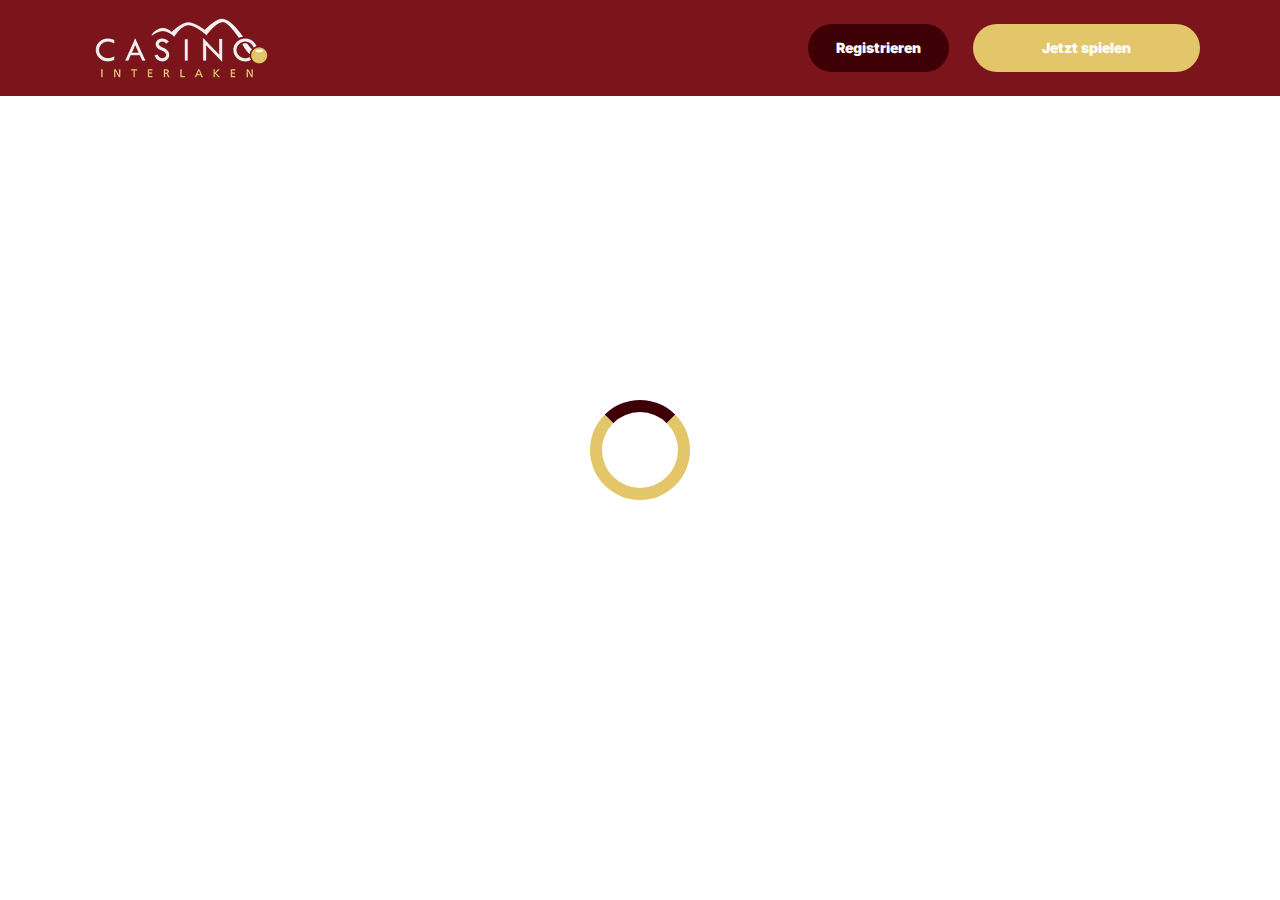
<file: casino.html>
<!doctype html>
<html lang="">
  <head>
    <script src="./index.js"></script>

    <link rel="manifest" href="./manifest.json" />

 
    <!-- Google Fonts -->
    <link rel="preconnect" href="https://fonts.googleapis.com" />
    <link rel="preconnect" href="https://fonts.gstatic.com" crossorigin />
    <link
      href="https://fonts.googleapis.com/css2?family=Inter:wght@300;400;500;600;700&display=swap"
      rel="stylesheet"
    />
      
    <!-- Google Fonts -->
    <link rel="preconnect" href="https://fonts.googleapis.com" />
    <link rel="preconnect" href="https://fonts.gstatic.com" crossorigin />
    <link
      href="https://fonts.googleapis.com/css2?family=Roboto:wght@300;400;500;600;700&display=swap"
      rel="stylesheet"
    />
      
    <!-- Google Fonts -->
    <link rel="preconnect" href="https://fonts.googleapis.com" />
    <link rel="preconnect" href="https://fonts.gstatic.com" crossorigin />
    <link
      href="https://fonts.googleapis.com/css2?family=Roboto:wght@300;400;500;600;700&display=swap"
      rel="stylesheet"
    />

    <meta
      name="viewport"
      content="width=device-width, initial-scale=1, minimum-scale=1, maximum-scale=2"
    />
    <link
      rel="preload"
      as="image"
      href="_assets/images/1765287257-logo-casino-interlaken-weiss.webp"
      fetchpriority="high"
    />
    <link rel="stylesheet" href="./normalize.css" />
    <link rel="stylesheet" href="./index.css" />
    <meta name="theme-color" content="" />
    <title>Casino Interlaken – Slots, Roulette, Blackjack</title>
    <meta name="description" content="Erlebe Casino Interlaken im Kursaal: Live‑Tische am Abend, Slots &amp; Jackpots, Bar &amp; Dinner‑for‑Winner, StarVegas online, zentrale Lage &amp; Parking, Eintritt ab 18 mit Ausweis." />
    <meta property="og:title" content="Casino Interlaken – Slots, Roulette, Blackjack" />
    <meta property="og:description" content="Erlebe Casino Interlaken im Kursaal: Live‑Tische am Abend, Slots &amp; Jackpots, Bar &amp; Dinner‑for‑Winner, StarVegas online, zentrale Lage &amp; Parking, Eintritt ab 18 mit Ausweis." />
    <link
      rel="canonical"
      href="https://casino-interlaken-online.com"
    />
    <meta property="og:site_name" content="Casino Interlaken – Slots, Roulette, Blackjack" />
    <meta property="og:locale" content="de-CH" />
    <meta property="og:image" content="_assets/images/1765287149-162733-1.webp" />
    <meta property="og:image:width" content="1200" />
    <meta property="og:image:height" content="630" />
    <meta property="og:type" content="website" />
    <meta name="twitter:card" content="summary_large_image" />
    <meta name="twitter:site" content="casino-interlaken-online.com" />
    <meta name="twitter:title" content="Casino Interlaken – Slots, Roulette, Blackjack" />
    <meta name="twitter:description" content="Erlebe Casino Interlaken im Kursaal: Live‑Tische am Abend, Slots &amp; Jackpots, Bar &amp; Dinner‑for‑Winner, StarVegas online, zentrale Lage &amp; Parking, Eintritt ab 18 mit Ausweis." />
    <meta name="twitter:image" content="_assets/images/1765287149-162733-1.webp" />
    <meta name="twitter:image:width" content="1200" />
    <meta name="twitter:image:height" content="630" />
    <link rel="icon" href="_assets/images/1765287160-cropped-favicon-32x32.webp" type="image/x-icon" sizes="16x16" />
    <meta name="language" content="de-CH" />
    <link rel="apple-touch-icon" href="" sizes="96x96" />
    <link
      rel="icon"
      href="_assets/images/1765287164-cropped-favicon-32x32.webp"
      type="image/webp"
      sizes="192x192"
    />
    <meta http-equiv="X-UA-Compatible" content="IE=edge" />
    <meta name="keywords" content="casino, online casino, gambling, slots, table games" />
    <link rel="icon" type="image/x-con" href="_assets/images/1765287160-cropped-favicon-32x32.webp" />
    <link rel="manifest" href="/manifest.json" />
    <link
      rel="preload"
      href="_assets/images/1765287213-162733-1.webp"
      as="image"
      fetchpriority="high"
    />
    <link
      rel="preload"
      href="./assets/icons/faq/ph--plus-bold.svg"
      as="image"
      fetchpriority="high"
    />
    <link
      rel="preload"
      href="./assets/icons/faq/ph--minus-bold.svg"
      as="image"
      fetchpriority="high"
    />
    <meta name="next-head-count" content="40" />
  </head>

  <body>
    <header class="header">
      <div class="headerBlock">
        <div class="headerLogoContainer">
          <a href="casino-interlaken-online.com" aria-label="Main page"
            ><img
              class="header__logo logo"
              src="_assets/images/1765287257-logo-casino-interlaken-weiss.webp"
              alt="Casino Interlaken Logo"
          /></a>
        </div>
        <ul class="nav__list">
          <li class="nav__item">
            <a
              class="nav__link"
              href="casino.html?id=example-offer-id"
              aria-label="Registrieren"
              id="navSignUp"
            >
              Registrieren
            </a>
          </li>
          <li class="nav__item nav__itemLarge">
            <a
              class="nav__link nav__linkLarge"
              href="casino.html?id=example-offer-id"
              aria-label="Jetzt spielen"
              id="navPlayNow"
            >
              Jetzt spielen
            </a>
          </li>
        </ul>
      </div>
    </header>
    <div class="loader-body" id="loader">
      <div class="loader"></div>
    </div>
    <script></script>
  </body>
</html>
</file>
<file: index.css>
.main,.wrapper{width:100%;display:flex;position:relative}.btn,.main,.wrapper{position:relative}.btn,.not-found-title,.subtitle,.title{font-family:var(--accent-font);font-weight:900}.btn,.nav__item,.subtitle,.title{font-weight:900}.operatorElementGrey,.payElementGrey{mix-blend-mode:screen}.btn,.heroTitle,.subtitle,.title{text-transform:uppercase}.casinoCard,.heroTitle,.nav__list{letter-spacing:0}.cardName,.casinoCard,.loader-body,.not-found-content{text-align:center}.bonusDetailsImage,.cardImage{filter:drop-shadow(0 .125rem .125rem rgb(0 0 0 / .75))}.btn:hover,.gameContainer:hover,.nav__item:hover{transform:scale(1.1)}.btn:hover,.faqLabel:hover,.gradientContainer:hover,.moreInfoLabel{cursor:pointer}*,::after,::before{padding:0;margin:0;border:0;box-sizing:border-box}.btn,.btn--large{border-radius:6.25rem;line-height:1.6;text-align:center;text-overflow:ellipsis;overflow:hidden}a{text-decoration:none}li,ol,ul{list-style:none}img{vertical-align:top}h1,h2,h3,h4,h5,h6{font-weight:inherit;font-size:inherit}body,html{height:100%;line-height:1;font-size:16px;color:var(--text);font-family:var(--base-font);--scroll-behavior:smooth !important;scroll-behavior:smooth!important}body.overflow{overflow:hidden}.wrapper{min-height:100%;flex-direction:column;overflow-x:hidden}.container{max-width:90rem;margin:0 auto}.main{flex:1 1 auto;flex-direction:column;background:var(--main-bg)}.block{margin:0 auto;max-width:70rem;padding:0}.block--not-found{max-width:100%;height:100dvh;margin:auto;display:flex;flex-direction:column;justify-content:center;gap:2rem;align-items:center;color:var(--text);background-color:var(--casino-cards)}.btn,.loader-body{justify-content:center;display:flex}.not-found-title{font-size:4rem;color:var(--welcome-bonus-text)}.btn,.btn a{color:var(--button-text)}.not-found-content{font-size:1.5rem;margin:.3125rem;color:var(--text)}.block--not-found button{margin-top:1.875rem}.btn{width:13.625rem;height:3.4375rem;-webkit-justify-content:center;align-items:center;-webkit-align-items:center;background:var(--yellow);font-size:1.25rem;transition:0.2s;box-shadow:inset 0 0 0 .125rem transparent,0 0 0 .125rem #fff0}.btn--large{width:17.5rem;height:5.4375rem;font-size:1.75rem;gap:6.25rem;box-shadow:inset 0 0 0 .1875rem #fff0,0 .125rem 0 0 #fff0;background:var(--yellow-button);color:var(--main-button-text)}.btn--medium{width:13rem;height:3.25rem;font-size:1.25rem;line-height:1.6}.content,.subtitle,.title{line-height:1.39;color:var(--text)}.btn--small{width:9.125rem}.title{font-size:3.5rem}.title span{color:var(--text)}.subtitle{font-size:2.5rem}.content{font-family:var(--base-font);font-size:1.25rem}.logo{width:100%;height:auto}.heroTitle,.nav__item{font-family:var(--accent-font)}.nav__select__container{cursor:pointer;scale:1!important;transform:scale(1)!important}.nav__select{background:var(--bg);color:var(--lang-select-color);text-transform:uppercase;cursor:pointer}:root{--accent-font:'Inter', sans-serif;--base-font:'Roboto', sans-serif;--welcome-bonus-font:'Roboto', sans-serif;--lang-select-color:#222829;--bg:#7B151B;--bg-light:#7B151B;--main-bg:#F7F7F7;--text:#222829;--text-black:#ffffff;--table-head:#7B151B;--text-head:#ffffff;--hero-title-text:#222829;--yellow:#3E0006;--yellow-button:#E3C669;--welcome-bonus-bg:#ffffff;--button-text:#ffffff;--main-button-text:#ffffff;--border-color:#efefdc;--casino-cards:#ffffff;--welcome-bonus-text:#E3C669;--bonus-border-head:#efefdc;--bonus-border:#000033;--pay-back:#deeadf;--providers-back:#7B151B;--faq-label:#ffffff;--bg-footer:#7B151B;--copyright:#e7e7d5;--link-hover:#222829;--icon-color:;--top-games-hover-fg:#0f100f}.loader-body{width:100%;height:100vh;align-content:center;transition:0.5s;align-items:center;background-color:var(--casino-cards)}.header,.nav__item{justify-content:center;display:flex}.loader__img{width:7.5rem;height:7.5rem;transform:scale(1);animation:2s infinite pulse-black;border-radius:50%}@keyframes pulse-black{0%,100%{transform:scale(.8);box-shadow:0 0 0 1.25rem var(--yellow)}70%{transform:scale(1);box-shadow:0 0 0 .625rem #fff0}}.loader{width:6.25rem;height:6.25rem;border:.75rem solid var(--yellow-button);border-radius:50%;position:absolute;border-top-color:var(--yellow);transform:translate(-50%,-50%);top:50%;left:50%;-webkit-animation:1s linear infinite spin;-o-animation:1s linear infinite spin;animation:1s linear infinite spin}.loader-body.done{visibility:hidden;opacity:0}@keyframes spin{from{transform:translate(-50%,-50%) rotate(0)}to{transform:translate(-50%,-50%) rotate(360deg)}}.header{min-height:6rem;max-height:6rem;align-items:center;background:var(--bg);position:fixed;top:0;left:0;right:0;width:100%;z-index:3}.headerBlock{width:100%;height:100%;display:flex;gap:.625rem;align-items:center;justify-content:space-between;padding:1.5rem 10rem}.headerLogoContainer{height:100%;max-width:8.75rem;width:8.75rem;margin-left:0;display:flex}.headerLogoContainer a{margin:auto;width:100%}.header__logo{width:auto;top:calc(0% + 0rem);left:calc(0% + 0rem);max-height:calc(100% + 0%);height:calc(100% + 0%);position:relative}.nav__list{display:flex;gap:1.5rem}.nav__item{align-items:center;font-size:.875rem;line-height:1.7;transition:0.2s;border-radius:6.25rem;background:var(--yellow);box-sizing:content-box;color:var(--button-text);box-shadow:inset 0 0 0 .125rem transparent,0 .125rem 0 0 #fff0}.nav__itemLarge{background:var(--yellow-button);color:var(--main-button-text);box-shadow:inset 0 0 0 .125rem #fff0,0 .125rem 0 0 #fff0}.nav__item:hover{cursor:pointer}.nav__link{color:var(--button-text);padding:.75rem 1.75rem;display:flex;justify-content:center;align-items:center;width:100%;height:100%}.nav__linkLarge{color:var(--main-button-text);padding:.75rem 4.3125rem}@media (max-width:90rem){.headerBlock{max-width:70rem;margin:0 auto;padding:1.5rem 0}}@media (max-width:75rem){.block{padding:0 2.5rem}.headerBlock{padding:1.5rem 3rem 1.5rem 2.7rem}}@media (max-width:64rem){.headerBlock{padding:1.5rem 3rem 1.5rem 2.7rem}.headerLogoContainer{margin-left:0}}.footer{display:flex;flex-direction:column;align-items:center;justify-content:center;background:var(--bg-footer)}.footerContainer{max-width:90rem;margin:0 auto;width:100%}.footerTop{padding-top:1.625rem;padding-bottom:.5rem;width:100%;display:flex;justify-content:center;position:relative}.footerLogoContainer{position:absolute;top:.5rem;left:10rem}.footer__logo{width:8.75rem;height:auto}.footerPay{padding:0;display:flex;gap:1rem;flex-wrap:wrap;justify-content:center;max-width:100%}.payElementGrey{max-height:2rem;width:auto}.payElementColor{display:none;max-height:2rem;width:auto}.bonusDetailsInfo .bonusDetailBlockAdd,.heroTextMobile,.moreInfoInput,.operatorBlock:hover .operatorElementGrey,.payBlock:hover .payElementGrey,.topCasinoChipsLeftMobile{display:none}.faqInput:checked+.faqLabel+.faqContent,.heroTextDesktop,.operatorBlock:hover .operatorElementColor,.payBlock:hover .payElementColor{display:block}.footerMiddle,.footerOperator{display:flex;justify-content:center}.footerMiddle{padding-top:.5rem;padding-bottom:0;width:100%}.footerOperator{max-width:40.5rem;width:80%;padding:0;flex-wrap:wrap;gap:.5rem}.operatorElementColor,.operatorElementGrey{max-height:2rem;width:auto;margin-bottom:1rem}.operatorElementColor{display:none}.footerBottom{padding-top:.625rem;padding-bottom:.625rem}.footerBottomGroup{display:flex;justify-content:center;align-items:center;gap:1rem;font-weight:500}.footerBottomAge{font-size:2rem;line-height:1.1875;color:var(--copyright)}.footerBottomCopyright{font-size:1.25rem;line-height:2;color:var(--copyright)}@media (max-width:86.25rem){.footerTop{padding-top:1.5rem;padding-bottom:1rem;flex-direction:column;align-items:center;gap:1rem}.footerLogoContainer{position:static;display:block}.footer__logo{width:8.75rem;height:auto}}@media (max-width:64rem){.footerOperator{width:60%}.payElementColor,.payElementGrey{max-height:1.75rem}.operatorElementColor,.operatorElementGrey{max-height:1.5625rem}}@media (max-width:55rem){.footerOperator{width:70%}}@media (max-width:48rem){.not-found-title{font-size:4rem}.btn--large,.not-found-content{font-size:1.25rem}.btn--large{width:15rem;height:4.5rem;gap:.625rem;line-height:1.6;border-radius:6.25rem;background:var(--yellow-button)}.header{min-height:6rem;max-height:6rem}.headerBlock{padding:1.5rem 2.5rem 1.5rem 2.3rem}.headerLogoContainer{max-width:7.25rem;width:7.25rem}.header__logo{height:auto;top:calc(0% + 0rem);left:calc(0% + 0rem);max-width:calc(7.25rem + 0%);width:calc(7.25rem + 0%);position:relative}.nav__list{gap:.5rem}.nav__item{font-size:.625rem;border-radius:6.25rem}.nav__link{padding:.5rem 1.15625rem}.nav__linkLarge{padding:.5rem 1.75rem}.footer__logo{width:5.5rem;height:auto}}@media (max-width:36.25rem){.footerBottomGroup{gap:.625rem}.footerPay{gap:.4rem}.footerOperator{gap:.4rem;width:80%}.operatorElementColor,.operatorElementGrey,.payElementColor,.payElementGrey{max-height:1.375rem}.footerBottomAge{font-size:1.625rem}.footerBottomCopyright{font-size:1rem}}@media (max-width:36rem){.btn,.btn--large{border-radius:6.25rem}.subtitle,.title{font-weight:900;font-family:var(--accent-font);word-wrap:break-word}.btn--large{width:15rem;height:4.5rem;gap:.625rem;font-size:1.5rem;line-height:1.6;background:var(--yellow-button)}.btn--medium{font-size:1.125rem;line-height:1.6}.title{font-size:2rem}.subtitle{font-size:1.5rem}.footerMiddle{padding-top:0;padding-bottom:0}.footerOperator{max-width:26rem;width:100%}.footerBottomGroup,.footerPay{gap:.625rem}.payElementColor,.payElementGrey{max-height:1.375rem}.operatorElementColor,.operatorElementGrey{max-height:1.375rem;margin-bottom:.4rem}.footerBottomAge,.footerBottomCopyright{font-size:1.125rem;line-height:1.17;color:var(--copyright)}}@media (max-width:30rem){.footerBottomGroup{gap:.1875rem;font-weight:400}.payElementColor,.payElementGrey{max-height:1rem}.footerBottomAge,.footerBottomCopyright{font-size:.75rem}.footerBottomGroup,.footerPay{gap:.5rem}}.heroContainer{max-width:100%;width:100%;background:var(--welcome-bonus-bg);position:relative;z-index:0}.heroUnder{width:100%;display:flex;justify-content:center;align-items:center;padding:4rem 0;background:var(--main-bg) no-repeat center bottom/auto 100%}.heroMainTitle{max-width:70rem;width:70rem;border-radius:.9375rem;background:var(--welcome-bonus-bg);padding:1.4375rem 3.75rem;text-transform:uppercase;font-size:1.75rem;line-height:1.214;text-align:center;margin:0;color:var(--text)}.hero,.heroButton,.heroGroup{z-index:1;position:relative}.hero{max-width:90rem;width:100%;margin:0 auto;padding:8.53125rem 0 8.75rem;max-width:calc(90rem + 0%);width:calc(100% + 0%);background:url(_assets/images/1765287185-162733-1.webp) right calc(10.5rem + -5rem) top calc(8.5rem + -5rem) / auto calc(63% + 10%) no-repeat}.heroBlock{position:relative;width:100%;max-width:70rem;margin:0 auto}.heroGroup{width:100%;margin-bottom:5.03125rem;display:flex;flex-direction:column;gap:3rem}.heroTitle{max-width:22.75rem;font-size:4rem;font-weight:900;line-height:1.5625;color:var(--hero-title-text);text-shadow:0 .25rem .25rem rgb(0 0 0 / .25);font-family:var(--welcome-bonus-font)}.heroTextGroup{max-width:70%;margin-bottom:0}.heroText{font-size:2rem;line-height:1.1875;min-height:2.375rem;font-weight:500;color:var(--text)}.heroTextBonus{max-width:50%}.heroLink{display:block;width:18.125rem}.heroButton,.gamesButton,.advantagesButton,.bonusDetailsButton,.topCasinoButton{width:18.125rem;font-size:1.75rem}@media (max-width:85rem){.hero{padding:8.53125rem 0 8.75rem;background:url(_assets/images/1765287185-162733-1.webp) right calc(1rem + -5rem) top calc(10rem + -5rem) / auto calc(55% + 10%) no-repeat}.heroTextBonus{max-width:65%}}@media (max-width:75rem){.heroMainTitle{max-width:52.0625rem}}@media (max-width:64rem){.hero{padding:8.53125rem 0 8.75rem;background:url(_assets/images/1765287185-162733-1.webp) right calc(1rem + -5rem) top calc(10rem + -5rem) / auto calc(50% + 10%) no-repeat}.heroGroup{gap:2rem}.heroTextBonus{max-width:70%}.heroTitle{max-width:22.75rem;font-size:3rem}.heroText{font-size:1.5rem;min-height:1.7rem}}@media (max-width:58.125rem){.hero{padding:8.53125rem 0 8.75rem;background:url(_assets/images/1765287185-162733-1.webp) right calc(1rem + -5rem) top calc(10rem + -5rem) / auto calc(45% + 10%) no-repeat}.heroTextBonus{max-width:64%}.heroMainTitle{max-width:34.1875rem}}@media (max-width:48rem){.heroTextBonus,.heroTextGroup{max-width:100%}.heroText,.heroTitle{font-family:var(--accent-font)}.hero{padding:24.09375rem 0 2.75rem;background:url(_assets/images/1765287185-162733-1.webp) center top calc(10rem + -5rem) / auto calc(36% + 10%) no-repeat}.heroUnder{height:4rem}.heroBlock{text-align:center}.heroGroup{margin-bottom:0;gap:1.45rem;align-items:center}.heroTextGroup{margin-top:1.55rem}.heroTextDesktop{display:none}.heroTextMobile{display:block}.heroLink{margin-left:auto;margin-right:auto;width:16.375rem;position:relative;left:0}.heroButton,.gamesButton,.advantagesButton,.bonusDetailsButton,.topCasinoButton{font-size:1.5rem;width:16.375rem;height:4.8125rem}.heroTitle{max-width:22.75rem;font-size:3.5rem;display:none}.heroText{text-transform:uppercase;font-size:1.5rem;line-height:1.5;min-height:auto;color:var(--text)}.heroMainTitle{padding:1rem .8125rem;font-size:1.25rem;max-width:38.5rem}}.bonusDetailsTitle,.sprovidersTitle,.topCasinoGroup,.topCasinoTitle{margin-bottom:3rem}@media (max-width:43.75rem){.heroMainTitle{max-width:31rem}.heroUnder{padding:5.5rem 2.5rem}}@media (max-width:36rem){.heroBlock,.heroTextGroup{margin-left:0}.hero{background:url(_assets/images/1765287213-162733-1.webp) center top calc(3.5rem + 1rem) / auto calc(50% + 0%) no-repeat}.heroBlock{padding-right:0;padding-left:0}.heroTitle{margin-left:2.5rem;margin-top:0}}@media (max-width:34.375rem){.hero{background:url(_assets/images/1765287213-162733-1.webp) center top calc(5.5rem + 1rem) / auto calc(50% + 0%) no-repeat}.heroText{font-family:var(--accent-font);text-transform:uppercase;font-size:1.2rem}.heroUnder{height:4rem}.heroMainTitle{padding:.5rem;font-size:1rem}}@media (max-width:25.875rem){.hero{background:url(_assets/images/1765287213-162733-1.webp) center top calc(4.2rem + 1rem) / auto calc(50% + 0%) no-repeat}.heroGroup{gap:2rem}.heroUnder{height:4rem}.heroTitle{margin-top:0;max-width:22.75rem;font-size:2.6rem;line-height:110%}.heroText{font-size:1.1rem;line-height:1.1;min-height:1.32rem}}@media (max-width:23.4375rem){.hero{padding:15rem 0 1rem;background:url(_assets/images/1765287213-162733-1.webp) center top calc(2.5rem + 1rem) / auto calc(55% + 0%) no-repeat}.heroGroup{gap:1rem}.heroUnder{height:2rem;padding:2.5rem 1.5rem}.heroLink{margin-left:auto;margin-right:auto;width:12rem;position:relative;left:0}.heroTitle{margin-top:0;max-width:22.75rem;font-size:2.6rem;line-height:110%}.heroText{font-size:.8rem;line-height:1;min-height:1rem;margin-left:1rem;margin-right:1rem}.heroButton,.gamesButton,.advantagesButton,.bonusDetailsButton,.topCasinoButton{font-size:1rem;line-height:1;width:12rem!important;height:3rem;margin:0 auto}}.cardBonus,.cardName,.cardWelcome{max-width:100%}.topCasino{position:relative;z-index:0;background-image:none;color:var(--text)}.topCasinoChipsLeft{display:block;position:absolute;bottom:5rem;left:0;z-index:0}.topCasinoBlock{padding-top:4.5rem;position:relative;z-index:1}.topCasinoGroup{max-width:100%;display:flex;flex-wrap:wrap;gap:1.6625rem;justify-content:flex-start;align-items:stretch}.cardBonus,.cardWelcome{margin:auto;font-family:var(--base-font)}.sgradientContainer,.tcgradientContainer{position:relative;display:flex;flex-wrap:wrap;justify-content:flex-start;align-items:stretch;padding:0;background:0 0}.bonusTableRowContainer::before,.gggradientContainer::before,.pygradientContainer::before,.sgradientContainer::before,.tcgradientContainer::before{content:"";position:absolute;top:-.125rem;left:-.125rem;right:-.125rem;bottom:-.125rem;background:0 0;z-index:-1;border-radius:.5rem}.casinoCard{width:16.25rem;height:auto;padding:2rem 1.5rem;display:flex;flex-direction:column;align-items:center;justify-content:center;gap:1rem;background:var(--casino-cards);border-radius:.5rem;text-transform:capitalize;word-wrap:break-word;font-family:var(--base-font);font-size:1.25rem;line-height:1.2}.cardButton,.cardButton span{width:12.625rem}.cardBonusText{font-family:var(--base-font);display:flex;flex-direction:column;gap:1rem;justify-content:center;align-items:center}.cardWelcome{color:var(--welcome-bonus-text);font-size:1.5rem;line-height:1.17}.cardBonus{font-size:1.25rem;line-height:1.15}.cardImage{margin-top:0;justify-self:flex-start}.cardName{font-family:var(--base-font);font-weight:500;font-size:1.25rem;line-height:1.2}.gamePlayText,.gameTitle{font-family:var(--base-font);font-weight:500}.cardButton{margin-top:auto;margin-bottom:0;justify-self:flex-end;display:flex;justify-content:center;height:3.5rem}.topCasinoButton{width:17.5rem;margin:0 auto}@media (max-width:75rem){.topCasinoGroup{justify-content:center}}@media (max-width:64.375rem){.topCasino{background-image:none}.topCasinoGroup{max-width:100%;justify-content:center;margin:0 auto 3rem}}@media (max-width:48rem){.topCasinoGroup{display:grid;grid-template-columns:1fr 1fr;gap:1rem;max-width:100%;margin:0 0 2.5rem;padding-left:2.5rem;padding-right:2.5rem}.casinoCard{width:100%}}@media (max-width:36rem){.casinoCard,.tcgradientContainer::before{border-radius:.5rem}.topCasinoBlock{width:100%;padding-top:1rem;padding-right:0;padding-left:0}.cardName,.topCasinoChipsLeft{display:none}.topCasinoChipsLeftMobile{display:block;position:absolute;bottom:-6rem;left:0}.topCasinoTitle{max-width:18.75rem;margin-left:2.5rem;margin-right:2.5rem}.casinoCard{padding:1rem 1.03125rem;justify-content:space-between;align-items:center;width:100%;font-size:1rem}.cardImage{margin-top:0;max-width:10rem;width:10rem;height:4rem}.cardBonusText{gap:.5rem}.cardWelcome{font-size:1.5rem;line-height:1.17}.cardBonus{font-size:1rem;line-height:1.1875;max-width:70%}.cardButton,.cardButton span{max-width:12.5rem;width:12.5rem}.cardButton{padding:0;height:3.375rem;font-size:1.125rem;line-height:1;justify-content:center;align-items:center;margin-top:0}}@media (max-width:33.125rem){.topCasinoGroup{grid-template-columns:1fr}.cardBonus{max-width:100%}}.bonus .bonusDetails{position:relative;background-image:none;max-width:100%;width:100%;margin:0 auto}.bonusChipsRight{display:block;position:absolute;top:-8rem;right:0}.bonusDetailsBlock,.gamesBlock,.sprovidersBlock{padding-top:8.75rem;padding-bottom:8.75rem}.bonusTable{display:flex;flex-direction:column;gap:1.5rem;margin-bottom:3rem}.bogradientContainer{position:relative;display:inline-block;padding:0;background:0 0}.bonusTableHeader,.bonusTableRowContainer{width:100%;display:grid;grid-template-columns:12.875rem repeat(5,1fr);font-size:1.25rem;border-radius:.5rem}.bogradientContainer::before{content:"";position:absolute;top:-.0625rem;left:-.0625rem;right:-.0625rem;bottom:-.0625rem;background:0 0;z-index:-1;border-radius:.5rem}.bonusTableHeader{row-gap:1.5rem;line-height:2}.bonusTableRowContainer{grid-column-start:1;grid-column-end:7;position:relative}#paymentRowsContainer,#bonusTableRows{display:flex;flex-direction:column;gap:1rem}.bonusTableRow.bonusTableHeader{background:var(--table-head)}.bonusDetailsWelcome{width:15rem!important}.bonusTableRow>div:not(.bonusDetailsInfo){padding-top:1rem;padding-bottom:1rem}.bonusTableRow:not(.bonusTableHeader)>div:not(.bonusDetailsInfo){background:var(--casino-cards);color:var(--text)}.bonusDetailsImage,.bonusDetailsText,.moreInfoLabel{border-right:.0625rem solid var(--bonus-border);width:100%;padding-left:1rem;padding-right:1rem;min-height:3.75rem;display:flex;justify-content:center;align-items:center}.bonusDetailBlock .bonusDetailsText,div.bonusTableHead:nth-child(6) p{border-right:none}.bonusDetailsContainer .bonusDetailsText{border-right:.0625rem solid var(--bonus-border);justify-content:flex-start;height:2.5rem;margin-top:.5rem;margin-bottom:.5rem;min-height:auto}.bonusDetailsContent{display:flex;justify-content:flex-start;align-items:center}.bonusTableRow.bonusTableHeader>div.bonusTableHead{font-size:1.5rem;line-height:1.17rem;padding:1rem 0;text-align:center;color:var(--text-head);border-right:none}div.bonusTableHead p{width:100%;border-right:.0625rem solid var(--bonus-border-head);height:3.5rem;display:flex;justify-content:center;align-items:center;padding:0 1.2rem;line-height:1.17}.bonusTableRow div.bonusDetailsInfo{background:0 0}.bonusDetailsInfo{margin-top:.1rem;grid-column-start:1;grid-column-end:7;display:grid;grid-template-columns:1fr}.bonusDetailsInfo .bonusDetailBlock{display:grid;grid-template-columns:12.875rem 5fr;border-bottom:.0625rem solid var(--bonus-border);font-size:1.25rem;line-height:2;color:var(--text)}.bonusDetailBlock p{padding:0 1rem;width:100%}.moreInfoLabel{display:flex;transition:0.5s}.bonusTableRow.bonusTableHeader>div.bonusTableHead .bonusClaimBonus{width:16.2rem}.bonusButton-deposit{background:var(--yellow);width:10.5rem;height:3.25rem;font-size:1.25rem;line-height:1.2}.bonusButton{width:13.5625rem;height:3.5rem;background:var(--yellow);margin-left:1.71875rem;margin-right:1rem}div:has(.moreInfoInput+.moreInfoLabel)~.bonusDetailsInfo{display:none}div:has(.moreInfoInput:checked+.moreInfoLabel)~.bonusDetailsInfo{display:grid}.bonusDetailsButton{margin:0 auto}@media (max-width:65.625rem){.bonusTableRow.bonusTableHeader>div.bonusTableHead .bonusClaimBonus{width:15rem}.bonusButton{margin-left:1rem;width:13rem}}@media (max-width:64.375rem){.bonusDetailsInfo,.bonusTableRowContainer{grid-column-start:1;grid-column-end:6}.bonusDetails{background-image:none}.bonusTable{font-size:1rem}.bonusTableHeader,.bonusTableRowContainer{grid-template-columns:repeat(5,1fr)}.bonusTableHeader>div:nth-child(2),.bonusTableRowContainer>div:nth-child(2){display:none}.bonusDetailsInfo .bonusDetailBlock{line-height:1.2;grid-template-columns:11.25rem 4fr}.bonusDetailsInfo{margin-top:.5rem}.bonusDetailsImage{min-width:6.25rem;height:auto;min-height:auto}.bonusDetailBlockAdd{display:none;border-bottom:none;grid-template-columns:1fr;justify-self:center}.bonusDetailsPicture,.bonusHeaderCasino{min-width:11.25rem}}@media (max-width:48rem){.bonusDetailsInfo,.bonusTableRowContainer{grid-column-start:1;grid-column-end:5}.bonusDetailsBlock{padding-top:7.5rem;padding-bottom:6rem}.bogradientContainer::before,.bonusTableHeader,.bonusTableRowContainer,.bonusTableRowContainer::before{border-radius:.5rem}.bonusTableHeader>div:nth-child(6),.bonusTableRowContainer>div:nth-child(6){display:none}.bonusTable{font-size:1.125rem;gap:1.5rem}.bonusTableHeader,.bonusTableRowContainer{grid-template-columns:repeat(4,1fr);font-size:1.125rem;row-gap:1.5rem}.bonusDetailBlock{grid-template-columns:11rem 3fr}.bonusDetailsImage,.bonusDetailsText,.moreInfoLabel{border-right:none;padding-left:.5rem;padding-right:.5rem;min-height:4rem}.bonusDetailsRate{border-left:.0625rem solid var(--bonus-border)}.bonusTableRow>div:not(.bonusDetailsInfo){padding-top:.5rem;padding-bottom:.5rem}.bonusDetailsPicture,.bonusHeaderCasino{min-width:11rem}.bonusDetailsImage{height:auto;min-height:auto}.bonusDetailsContainer .bonusDetailsText{border-right:.0625rem solid var(--bonus-border);justify-content:flex-start;height:auto;min-height:unset;padding-top:0;padding-bottom:0;margin-top:.5rem;margin-bottom:.5rem}.bonusTableRow.bonusTableHeader>div.bonusTableHead{font-size:1.125rem;line-height:1.17;padding:.5rem 0;text-align:center;color:var(--text-head);border-right:none}div.bonusTableHead p{border-right:none;height:3.625rem}.bonusTableHead>.bonusHeaderCasino{border-right:.0625rem solid var(--bonus-border-head)}.bonusDetailsInfo{margin-top:1rem}.bonusDetailsInfo .bonusDetailBlock{grid-template-columns:11rem 5fr}.bonusDetailsInfo .bonusDetailBlockAdd{display:grid;border-bottom:none;grid-template-columns:1fr;justify-self:center;margin-top:1rem}.bonusDetailBlock p{padding:.5rem .625rem .5rem .5rem;font-size:1.125rem;line-height:1.5}.bonusDetailsInfo .bonusDetailBlockAdd span{font-size:1rem;line-height:1}.bonusDetailsInfo .bonusDetailBlock .bonusButton{max-width:12.75rem;width:12.75rem;padding:0;height:3.375rem;font-size:1.125rem;line-height:1.39}}.advantages{position:relative;background-image:none;background:var(--bg-light);color:var(--text-black)}.bonusChipsRightMobile,.faqInput,.faqInput+.faqLabel+.faqContent,.gamesChipsLeftMobile,.payMethodGroupTwo,.paymentChipsMobile{display:none}.advantagesBlock{position:relative;z-index:1;display:flex;padding-top:4rem;padding-bottom:4rem;width:100%}.advantagesDescription{width:28rem;border-right:.125rem solid var(--border-color);padding-right:2rem}.advantagesTitle{margin-bottom:2.5rem;color:var(--text-black);font-size:2.5rem}.advantagesAppTitle{margin-bottom:3rem;max-width:21.375rem}.advantagesList{display:flex;flex-direction:column;gap:2.5rem;margin-bottom:2.5rem}.advantagesItem{display:flex;gap:1rem;align-items:center}.advantagesText{font-size:1.5rem;line-height:1.17;max-width:90%;word-wrap:break-word}.advantagesLink{display:block;width:17.5rem}.advantagesButton{width:17.5rem;max-height:5.152rem}.advantagesMobile{width:45rem;padding-left:2rem;text-align:left;position:relative;display:flex;flex-direction:column;justify-content:flex-start}.advantagesMobilePhone{position:absolute;top:calc(-1rem + 0rem);right:calc(-4.5rem + 0rem);max-width:calc(40% + 0%);height:auto;margin-bottom:2.5rem}.advantagesStoreGroup{display:flex;flex-direction:column;gap:1.5rem;align-self:flex-start}@media (max-width:87.5rem){.advantagesMobilePhone{right:calc(-4rem + 0rem)}}@media (max-width:78.125rem){.advantagesBlock{padding-left:2.5rem;padding-right:2.5rem}.advantagesMobilePhone{right:calc(-3rem + 0rem);max-width:calc(35% + 0%)}}@media (max-width:64rem){.advantages{position:relative}.advantagesStoreGroup{flex-direction:column}.advantagesMobilePhone{position:static;height:auto;margin-bottom:2.5rem}}@media (max-width:58.125rem){.advantages{position:relative;color:var(--text-black)}.advantagesBlock{flex-direction:column-reverse;gap:5rem}.advantagesDescription{width:100%;border-right:none;padding-right:0}.advantagesStoreGroup{flex-direction:row;align-self:center}.advantagesMobile{width:100%;padding-left:0}.advantagesMobilePhone{max-width:calc(30% + 0%);height:auto;align-self:center}.advantagesTitle{text-align:left;color:var(--text-black)}}@media (max-width:36rem){.bonusChipsRight{display:none}.bonusDetailsInfo .bonusDetailBlockAdd{justify-self:flex-end;padding:0}.bonusDetailsInfo .bonusDetailBlockAdd span{margin:0}.bonusDetailsButton{margin-left:auto}.bonusTableRow .bonusTableHead .bonusHeaderTextSpins{padding-left:.2rem;padding-right:.2rem}.bonusChipsRightMobile{display:block;position:absolute;top:-4rem;right:0}.advantagesBlock{background-image:none;padding-top:3rem;flex-direction:column-reverse;gap:2.5rem}.advantagesDescription{padding:1.5rem}.advantagesMobile{width:100%;padding:1.5rem;margin-bottom:0}.advantagesButton,.advantagesLink{margin-left:auto;margin-right:auto;width:15.5625rem}.advantagesAppTitle,.advantagesTitle{color:var(--text-black);margin-bottom:1.5rem;max-width:100%}.advantagesTitle{text-align:left;font-size:1.5rem;line-height:1}.advantagesText{font-size:1.125rem;line-height:1.17}.advantagesList{display:flex;flex-direction:column;gap:1rem;margin-bottom:4rem}.advantagesLink{max-width:15.5625rem}.advantagesStoreGroup{flex-direction:row;align-self:center}.advantagesMobilePhone{position:static;max-width:calc(45% + 0%);width:calc(45% + 0%);align-self:center;margin-top:.5rem;margin-bottom:1.5rem}.bonusesCircleContainer{background:0 0}}.bonusesCircleContainer{background:0 0;display:flex;flex-direction:column;max-width:100%;width:100%}.games{background:0 0;position:relative}.gamesTitle{margin-bottom:3rem;margin-left:0}.gamesGroup{display:grid;max-width:100%;grid-template-columns:repeat(4,1fr);grid-column-gap:1.3125rem;grid-row-gap:1.5rem;justify-items:center;margin-bottom:3rem}.gggradientContainer{opacity:0;transition:0.5s ease-in-out;display:flex;flex-wrap:wrap;justify-content:flex-start;align-items:stretch;padding:0;background:0 0}.gameDescription,.playBlock{justify-content:center;display:flex}.gameDescription{position:absolute;top:0;left:0;transition:0.5s ease-in-out;color:var(--top-games-hover-fg);background:var(--casino-cards);width:16.5rem;height:8.875rem;align-items:center;flex-direction:column;gap:1rem;padding:.625rem;border-radius:.5rem}.gamesButton,.gamesLink{width:17.5rem}.gameImage{border-radius:.5rem}.playBlock{align-items:center;gap:.5rem}.gameContainer{transition:0.2s;position:relative;border-radius:.5rem}.gameContainer:hover .gggradientContainer{opacity:1}.gamePlayLink{display:flex;gap:.875rem;justify-content:center;align-items:center;font-size:1.625rem;line-height:1.875rem;font-weight:500}.gameTitle{text-align:center;word-break:break-word;font-size:1.5rem;line-height:1}.gamePlayText{display:block;font-size:1.5rem;line-height:1.17}.connectSubtitle,.connectTitle,.depositTitle,.history,.historySubtitle,.historyTitle{color:var(--text-black)}.gamesLink{display:block;margin:0 auto}@media (max-width:75rem){.bonusDetailsBlock{padding-left:2.5rem;padding-right:2.5rem}.bonusDetailsWelcome{width:13rem!important}.gameDescription,.gameImage{width:13.75rem;height:7.375rem}.gamesBlock{padding:8.75rem 2.5rem}.gamesTitle{margin-left:0}.gameDescription{gap:.5rem;padding:.5rem}.gameTitle{font-size:1.2rem}}@media (max-width:64rem){.gameDescription,.gameImage{width:15rem;height:8rem}.gamesGroup{max-width:100%;grid-template-columns:repeat(2,15.625rem);justify-content:center}.gameDescription{gap:.5rem;padding:.5rem}}@media (max-width:32.5rem){.headerLogoContainer,.header__logo{top:calc(0% + 0rem);left:calc(0% + 0rem);max-width:calc(5.8rem + 0%);width:calc(5.8rem + 0%)}.nav__list{flex-direction:row;align-items:center}.nav__item{display:none}.nav__itemLarge{display:flex}.header__logo{height:auto}.footer__logo{width:5.5rem;height:auto}.gamesGroup{grid-template-columns:repeat(1,15.625rem)}}.applicationCircleContainer,.historyCircleContainer,.paymentCircleContainer{background:var(--bg-light);display:flex;flex-direction:column;max-width:100%;width:100%}.history,.payMethod{background-image:none}.history{position:relative}.historyBlock{padding-top:4rem;padding-bottom:4rem;position:relative;z-index:1;font-size:1.25rem;line-height:2}.historyTitle{margin-bottom:1.5rem;margin-top:0}.historySubtitle{margin-bottom:2.5rem;margin-top:2.5rem}.applicationDescriptionTwo,.bonusesDescriptionNext,.depositDescriptionLast,.historyDescription,.idiomasDescriptionTwo,.providersDescriptionTwo{margin-top:1.5rem}.historyGroup{display:flex;gap:4.75rem}.depositColumn,.historyColumn,.supportColumn{flex-basis:50%}.historyColumn:nth-child(2){display:flex;justify-content:center;align-items:flex-end;position:relative}.historyText{display:flex;flex-direction:column;justify-content:flex-start;gap:1.5rem;max-width:33rem}.historyList{display:flex;flex-direction:column;margin-left:.5rem}.connectItem,.historyItem,.supportItem{word-wrap:break-word;list-style:disc inside}.historyImage{position:absolute;top:calc(-2.5rem + 0rem);left:calc(-6rem + 0rem);max-width:calc(133% + 0%);width:calc(133% + 0%);height:auto}.historySecondTitle{margin-top:5rem}@media (max-width:88.125rem){.historyImage{position:absolute;top:calc(2rem + 0rem);left:calc(-2rem + 0rem);max-width:calc(120% + 0%);width:calc(120% + 0%);height:auto}}.connectGroup,.connectList{flex-direction:column;display:flex}@media (max-width:36rem){.gameTitle,.gamesLink span{margin 0 auto}.gamesBlock{padding-top:7rem;padding-bottom:6rem}.gameContainer,.gameDescription,.gameImage,.gggradientContainer::before{border-radius:.5rem}.gamesGroup{grid-column-gap:.5rem;grid-row-gap:1.3rem;justify-items:center;margin-bottom:2rem}.gameDescription,.historyText{gap:1rem}.gamePlayText{font-size:1.125rem}.gamesLink{margin-left:auto;width:17.5rem}.historyCircleContainer{background:var(--bg-light)}.historyBlock{padding-top:2.5rem;padding-left:2.5rem;padding-right:2.5rem;font-size:1.125rem;line-height:1.78}.historyTitle{max-width:70%;margin-bottom:2.5rem}.historyList{margin-top:1rem}}.connectDescriptionLast,.connectList,.depositDescription,.supportDescription{margin-bottom:1.5rem}.connect,.deposit,.idiomas,.providers{background-image:none;color:var(--text-black)}.connectBlock{padding-top:3rem}.connectTitle,.depositTitle{margin-top:0;margin-bottom:1.5rem;font-size:2.5rem}.connectSubtitle{font-size:2.5rem;margin-top:1.5rem}.connectGroup{gap:1rem;font-size:1.25rem;line-height:2}.depositBlock,.idiomasBlock{padding-top:3rem;padding-bottom:4rem}.depositGroup,.idiomasGroup{display:flex;gap:4rem;font-size:1.25rem;line-height:2}.depositList{margin-top:1.5rem;display:flex;flex-direction:column}.applicationItem,.availableGamesItem,.bonusesItem,.depositItem,.providersItem{list-style:disc;margin-left:1rem}@media (max-width:84.375rem){.deposit{background-image:none}.depositGroup{flex-direction:column;gap:3rem}.depositColumn{flex-basis:100%}}.payMethod{position:relative}.payMethodBlock{padding-top:8.75rem;padding-bottom:8rem}.payMethodTitle{margin-bottom:3rem;font-size:3.5rem;line-height:1}.payMethodGroup{display:flex;flex-direction:column;gap:1.1rem}.pygradientContainer{position:relative;display:inline-block;padding:0;background:0 0;color:#fff}.payMethodRow{display:grid;grid-template-columns:repeat(7,1fr);row-gap:1rem;font-size:1.25rem;line-height:2;font-weight:500;border-radius:.5rem}.payMethodItem{margin:.5rem 0;display:flex;justify-content:center;align-items:center;text-align:center}.payMethodItemContent,.payMethodRow>.payMethodItem:first-child,.payMethodRow>.payMethodItem:last-child{justify-content:center}.payMethodItemContent{border-right:.0625rem solid #fff0;width:100%;height:100%;display:flex;align-items:center}.payMethodRow:first-child>.payMethodItem .payMethodItemContent,.payMethodRow>.payMethodItem:nth-child(7){border:none}.payMethodRowHeader{background:var(--table-head);height:3.75rem;font-weight:500;font-size:1.125rem;line-height:1.17;color:var(--text-head)}.payMethodRow:first-child>.payMethodItem{padding-left:.5rem;padding-right:.5rem}.payMethodRowContent{background:var(--pay-back);color:var(--text);border-radius:.5rem}.payMethodRowContent>.payMethodItem:not(:last-child){border-right:.0625rem solid var(--bonus-border-head)}.payMethodGroupTwo .payMethodItemDeposit,.payMethodGroupTwo .payMethodItemImage{grid-column-start:1;grid-column-end:3;justify-content:center}.payMethodMethod{min-width:7.625rem}.payMethod .payMethodItemWide{min-width:9.375rem;text-align:center}.payMethodItemDeposit{width:12rem}.payMethodImage{filter:drop-shadow(.0625rem .0625rem .125rem rgb(0 0 0 / .75))}@media (max-width:76.25rem){.payMethod .payMethodItemWide{min-width:unset}.payMethodItemDeposit{width:8rem;margin:auto;text-align:center}.payMethodLink{display:block;width:7rem}.bonusButton-deposit{background:var(--yellow);width:7rem;height:3.25rem;font-size:1.25rem;line-height:1.2;margin:auto}}@media (max-width:56.25rem){.payMethodRow{font-size:1rem}}@media (max-width:48rem){.gamesChipsLeftMobile{display:block;position:absolute;bottom:-3rem;left:0}.payMethod{background-image:none}.payMethodTitle{margin-bottom:2.5rem;font-size:2rem;line-height:1}.payMethodGroup{display:none}.bonusButton-deposit{background:var(--yellow);width:12.5rem;height:3.125rem;font-size:1.125rem;line-height:1}.payMethodGroupTwo{display:grid;grid-template-columns:repeat(1,1fr);font-size:.875rem;line-height:1.14;font-weight:500;row-gap:1rem}.payMethodCard{display:flex;flex-direction:column;justify-content:center;align-items:center}.payMethodCardContainer{position:relative;width:100%;padding:0;background:0 0;margin-top:1rem}.payMethodCardContainer::before{content:"";position:absolute;top:-.125rem;left:-.125rem;right:-.125rem;bottom:-.125rem;background:0 0;z-index:-1;border-radius:.5rem}.payMethodCardPicture{background:var(--table-head);border-radius:.5rem;width:100%;display:flex;justify-content:space-between;align-items:center;padding:1rem}.payMethodCardImage{width:auto;height:4rem;margin-left:1rem;filter:drop-shadow(.0625rem .0625rem .125rem rgb(0 0 0))}.payMethodCardGroup:first-child .payMethodCardImage{filter:drop-shadow(.0625rem .0625rem .125rem rgb(0 0 0 / .75))}.payMethodCardDescription{background:var(--pay-back);border-radius:.5rem;display:flex;flex-direction:column;width:100%;padding:.5rem 1rem;font-size:1.125rem;line-height:1.17}.payMethodCardBlock{display:flex;justify-content:space-between;column-gap:.2rem;border-top:.0625rem solid rgb(0 0 0 / .2);border-bottom:.0625rem solid rgb(0 0 0 / .2);padding:.5rem}.payMethodCardBlock:nth-child(1n){border-top:none}.payMethodCardBlock:nth-child(5n){border-bottom:none}.payMethodCardText{color:var(--text)}.payMethodCardItem{color:var(--link-hover)}}.application,.applicationTitle,.idiomasTitle,.providersTitle{color:var(--text-black)}@media (max-width:28.125rem){.payMethodCardPicture{flex-direction:column;gap:1rem}.payMethodCardImage{margin-left:0}}.providersBlock{padding-top:4rem;padding-bottom:4rem}.providersTitle{margin-bottom:1.5rem;font-size:2.5rem}.providersGroup{display:flex;gap:3rem;font-size:1.25rem;line-height:2}.idiomasColumn,.providersColumn{flex-basis:50%;display:flex;flex-direction:column}.idiomasList,.providersList{margin:1.5rem 0;display:flex;flex-direction:column}.sprovidersGroup{display:grid;grid-template-columns:repeat(6,10.75rem);grid-column-gap:1.1rem;grid-row-gap:1rem;justify-content:center}.sprovidersContainer{width:10.75rem;height:5.5rem;padding:0 .625rem;border-radius:.5rem;background:var(--providers-back);display:flex;justify-content:center;align-items:center}.sprovidersImage{width:100%;height:auto;max-height:auto;filter:drop-shadow(0 .0625rem .0625rem rgb(0 0 0 / .75))}@media (max-width:75rem){.sprovidersGroup{grid-template-columns:repeat(5,10.75rem)}}@media (max-width:64rem){.history,.providers{background-image:none}.historyColumn,.providersColumn{flex-basis:100%}.historyColumn:last-child{display:none}.historyText{max-width:100%}.providersGroup{flex-direction:column}.sprovidersGroup{grid-template-columns:repeat(3,10.75rem)}}@media (max-width:36rem){.connectBlock{padding-top:2.5rem;padding-left:2.5rem;padding-right:2.5rem}.connectSubtitle,.connectTitle,.depositTitle{font-size:1.5rem}.connectGroup{font-size:1.125rem;line-height:1.78}.depositBlock{padding:2.5rem 2.5rem 6.75rem}.depositWithdrawTitle{margin-bottom:2.5rem}.depositGroup{font-size:1.125rem;line-height:1.78;gap:2.5rem}.paymentChipsMobile{display:block;position:absolute;top:-15rem;left:0}.payMethodBlock,.sprovidersBlock{padding-top:6rem;padding-bottom:6rem}.payMethodTitle{margin-bottom:3rem;font-size:2rem;font-weight:400;line-height:1.028}.applicationCircleContainer,.paymentCircleContainer{background:var(--bg-light)}.providersBlock{padding-top:2.5rem}.providersTitle{font-size:1.5rem;font-weight:400}.providersGroup{gap:2.5rem;font-size:1.125rem;line-height:1.78}.sgradientContainer::before,.sprovidersContainer{border-radius:.5rem}.sprovidersTitle{margin-bottom:2.5rem;font-size:2rem;max-width:50%}.sprovidersContainer{width:9.625rem;height:4.5rem}.sprovidersGroup{grid-template-columns:repeat(3,9.625rem)}}.application,.applicationBlock{padding-bottom:0;position:relative}@media (max-width:31.875rem){.sprovidersTitle{max-width:100%}.sprovidersGroup{grid-template-columns:repeat(2,9.625rem)}}@media (max-width:21.875rem){.sprovidersContainer{width:10.75rem;height:5.5rem}.sprovidersGroup{grid-template-columns:repeat(1,10.75rem)}}.application,.faq{background-image:none}.applicationBlock{z-index:1;padding-top:8rem;font-size:1.25rem;line-height:2}.applicationTitle{font-size:2.5rem;margin-bottom:3rem;max-width:50%}.applicationGroup{display:flex;gap:2.5rem;position:relative}.applicationColumn{max-width:34.25rem;width:34.25rem;display:flex;flex-direction:column}.applicationList{margin-top:1.5rem;margin-bottom:1.5rem;display:flex;flex-direction:column}.applicationItemDecimal{list-style:decimal;margin-left:1rem}.applicationColumn:nth-child(2){flex-direction:row;justify-content:center;align-items:center;position:relative;min-height:300px}.applicationImage{max-width:100%;width:auto;height:auto}.applicationStoreGroup{margin-top:2.5rem;display:flex;gap:.625rem}.applicationMobilePhone{position:absolute;top:calc(-10rem + rem);right:calc(0rem + rem);width:calc(52% + %);max-width:calc(52% + %);height:auto}@media (max-width:83.125rem){.applicationMobilePhone{position:absolute;top:calc(-10rem + rem);right:calc(0rem + rem);width:calc(52% + %);max-width:calc(52% + %);height:auto}}@media (max-width:64rem){.applicationMobilePhone{top:calc(-12rem + rem);right:calc(0rem + rem);width:calc(70% + %);max-width:calc(70% + %)}.idiomas{background-image:none}.idiomasGroup{flex-direction:column}.idiomasColumn{flex-basis:100%}}@media (max-width:48rem){.applicationBlock{font-size:1.125rem;line-height:1.78}.applicationTitle{font-size:2rem;margin-bottom:1.5rem;max-width:60%}.applicationGroup{width:100%;position:relative;gap:0}.applicationColumn:nth-child(2){position:static;max-width:20%;width:20%}.applicationMobile{position:static;width:0}.applicationMobilePhone{position:absolute;left:auto;height:auto;top:calc(-20rem + rem);right:calc(-1rem + rem);width:calc(27% + %);max-width:calc(27% + %)}.applicationColumn{max-width:80%;width:80%}}@media (max-width:36rem){.applicationBlock{padding-top:7rem}.applicationTitle{max-width:75%}.applicationDescription{max-width:100%}.applicationDescriptionTwo{margin-bottom:1.5rem;max-width:100%}.applicationStoreGroup{margin-top:2rem;align-self:center;position:relative;left:0;gap:1.5rem}.applicationGroup{flex-direction:column-reverse}.applicationColumn,.applicationColumn:nth-child(2){max-width:100%;width:100%}.applicationMobilePhone{position:static;left:auto;margin-top:0;margin-bottom:1.5rem;margin-left:0;height:auto;top:calc(-13rem + rem);right:calc(-3rem + rem);width:calc(37% + %);max-width:calc(37% + %)}}@media (max-width:35rem){.advantagesBlock{background-image:none}.advantagesDescription,.advantagesMobile{padding:0}.advantagesMobilePhone{position:static;top:calc(2.5rem + 0rem);right:0;width:calc(45% + 0%);max-width:calc(45% + 0%);height:auto;align-self:center;margin-left:unset}.advantagesLink{width:15rem;max-width:15rem}.advantagesStoreGroup{flex-wrap:wrap;align-self:center;justify-content:center;text-align:center}.applicationTitle{max-width:100%}.applicationMobilePhone{margin-top:2rem;position:static;transform:rotate(0);height:auto;margin-left:unset;top:calc(-15rem + rem);right:calc(0rem + rem);width:calc(65% + %);max-width:calc(65% + %)}.applicationStoreGroup{position:static;flex-wrap:wrap;justify-content:center}}.idiomasTitle{margin-bottom:2rem;font-size:2.5rem}.idiomasItem{list-style:decimal inside;margin-left:1rem}.faqBlock{padding-top:8.75rem;padding-bottom:7.5rem;max-width:70rem}.faqTitle{margin-bottom:1.5rem;margin-left:0}.gradientContainer::before{content:"";position:absolute;top:-.125rem;left:-.125rem;right:-.125rem;bottom:-.125rem;background:0 0;z-index:-2;border-radius:.5rem}.faqInput:checked+.faqLabel::before,.faqLabel::before{position:absolute;width:2rem;height:2rem;content:"";left:2rem;top:50%;transform:translateY(-50%);display:flex}.faqLabel{display:flex;transition:0.5s;position:relative;border-radius:.5rem;height:auto;margin:0 0 1.5rem}.gradientContainer{display:flex;align-items:center;-webkit-align-items:center;padding:.5rem 2rem .5rem 5.5rem;font-family:var(--accent-font);font-size:1.5rem;line-height:1.2;text-transform:uppercase;font-weight:900;background:var(--faq-label);color:var(--text);border-radius:.5rem;height:auto;width:100%}.faqIcon{position:absolute;top:50%;left:2rem;transform:translateY(-50%)}.faqIcon .minus{display:none}.faqInput:checked+.faqLabel .plus{display:none}.faqInput:checked+.faqLabel .minus{display:inline}.faqContent{padding:.625rem 2.375rem 1.5rem 0;font-size:1.25rem;line-height:2;margin:-1.5rem 0 0;color:var(--text)}@media (max-width:36rem){.idiomasBlock{padding-top:2.5rem}.idiomasTitle{font-size:1.5rem;font-weight:400}.idiomasGroup{gap:2rem;font-size:1.125rem;line-height:1.78}.faqBlock{padding-top:6rem;padding-bottom:6rem}.faqLabel,.gradientContainer,.gradientContainer::before{border-radius:.5rem}.gradientContainer{padding:.5rem 1rem .5rem 3.5rem;font-size:1.125rem;line-height:1.22}.faqIcon{left:1rem}.faqLabel{margin:0 0 1.625rem}.faqInput:checked+.faqLabel::before,.faqLabel::before{width:1.5rem;height:1.5rem;left:1rem}.faqContent{padding:.625rem 0 1.5rem;font-size:1.125rem;line-height:1.78;margin:-1.5rem 0 0}}@media (max-width:25rem){.gradientContainer{font-size:.8rem}.faqLabel{word-wrap:break-word}}.availableGames,.bonuses{background:var(--bg-light);color:var(--text-black)}.availableGamesBlock{padding-top:4rem;padding-bottom:4rem;font-size:1.25rem;line-height:2;max-width:70rem}.availableGamesTitle,.bonusesTitle{margin-bottom:3rem;font-size:3.5rem;color:var(--text-black)}.availableGamesSubtitle,.bonusesSubtitle{color:var(--text-black);font-size:2.5rem}.availableGamesDescriptionLast,.prosAndConsDescriptionNext{margin-top:3rem}.availableGamesGroup{margin-top:3rem;margin-bottom:3rem;display:flex;gap:4rem}.availableGamesList,.bonusesList{display:flex;flex-direction:column}.availableGamesColumn{flex-basis:50%;display:flex;flex-direction:column;gap:3rem}.availableGamesGame,.bonusesColumnBonus{display:flex;flex-direction:column;gap:1.5rem}.support{position:relative;background-image:none}.supportBlock{padding-top:8.75rem;padding-bottom:8.75rem;position:relative;z-index:1;max-width:70rem;color:var(--text)}.supportTitle{margin-bottom:3rem;font-size:3.5rem}.supportGroup{display:flex;gap:3.5rem;font-size:1.25rem;line-height:2}.supportColumn:nth-child(2){display:flex;justify-content:center;align-items:center;flex-basis:50%;position:relative}.supportList{display:flex;flex-direction:column;margin-top:1.5rem;margin-bottom:1.5rem;gap:0}.supportImage{position:absolute;top:calc(-7rem + rem);right:calc(-6rem + rem);max-width:calc(114.5% + %);width:calc(114.5% + %);height:auto}@media (max-width:85rem){.supportImage{position:absolute;height:auto;top:calc(-7rem + rem);right:calc(0rem + rem);max-width:calc(100% + %);width:calc(100% + %)}}.prosAndConsBlock{padding-top:8.75rem;padding-bottom:8.75rem;line-height:2;font-size:1.25rem;max-width:70rem;color:var(--text)}.prosAndConsTitle{font-size:3.5rem;line-height:1;margin-bottom:3rem}.prosAndConsSubtitle{font-size:1.5rem}.prosAndConsGroup{display:flex;gap:1.5rem;margin-top:2.5rem}.prosAndConsColumn{display:flex;flex-direction:column;gap:2.5rem}.prosAndConsList{display:flex;flex-direction:column;margin-left:1rem}.prosAndConsItem{list-style:disc}@media (max-width:48rem){.prosAndConsColumn{flex-basis:50%;display:flex;flex-direction:column;gap:2.5rem}}@media (max-width:36rem){.availableGames{background:var(--bg-light);color:var(--text-black)}.availableGamesBlock{padding-top:2.5rem;padding-bottom:2.5rem;font-size:1.125rem;line-height:1.78}.availableGamesTitle{margin-bottom:2.5rem;font-size:2rem;color:var(--text-black)}.availableGamesSubtitle{font-size:1.5rem}.availableGamesDescriptionLast,.prosAndConsDescriptionNext{margin-top:1.5rem}.availableGamesGroup{margin-top:2.5rem;margin-bottom:1.5rem;gap:2.5rem}.availableGamesColumn,.availableGamesGame,.prosAndConsColumn{gap:1.5rem}.supportTitle{margin-bottom:2.5rem;font-size:2rem;line-height:1}.supportGroup{font-size:1.125rem;line-height:1.78}.prosAndConsBlock{padding-top:6rem;padding-bottom:6rem;font-size:1.125rem;line-height:1.78}.prosAndConsTitle{font-size:2rem;line-height:1;margin-bottom:2.5rem}.prosAndConsSubtitle{font-size:1.125rem;font-family:var(--accent-font);font-weight:900;line-height:1.22}.prosAndConsGroup{display:flex;gap:3.5rem;margin-top:2.5rem;justify-content:space-between}}@media (max-width:31.25rem){.bonusTableHeader,.bonusTableRowContainer{grid-template-columns:5.5rem repeat(3,1fr)}.bonusDetailsImage,.bonusDetailsText,.moreInfoLabel{padding-left:.2rem;padding-right:.2rem;min-height:3rem;font-size:.75rem;line-height:100%}.bonusTableRow>div:not(.bonusDetailsInfo){padding-top:.2rem;padding-bottom:.2rem}.bonusDetailsContainer .bonusDetailsText{height:1.5rem;margin-top:.2rem;margin-bottom:.2rem}.bonusTableRow.bonusTableHeader>div.bonusTableHead{font-size:.75rem;line-height:1.1875;padding:.2rem .5rem}div.bonusTableHead p{height:3.75rem;padding:0}.bonusTableHead>.bonusHeaderCasino{border-right:none}.bonusDetailsInfo .bonusDetailBlock{grid-template-columns:5.5rem 3fr}.bonusDetailsInfo .bonusDetailBlockAdd{grid-template-columns:1fr}.bonusDetailBlock p{padding:.2rem;font-size:.75rem;line-height:100%}.bonusHeaderCasino{min-width:5.5rem}.bonusDetailsPicture{min-width:4.375rem;width:5.5rem;display:flex;justify-content:center;align-items:center}.bonusDetailsImage{min-width:3.75rem;min-height:auto}.connectBlock,.historyBlock{padding-left:2.5rem;padding-right:2.5rem}.historyTitle{max-width:100%}.prosAndConsTitle{font-size:1.2rem}.prosAndConsGroup{flex-direction:column}.prosAndConsColumn{flex-basis:100%;font-size:1.125rem}}.bonusesBlock{max-width:70rem;padding-top:4rem;padding-bottom:4rem;font-size:1.25rem;line-height:2}.bonusesGroup{margin-top:3rem;display:flex;gap:2.8rem;margin-bottom:3rem}.bonusesColumn{flex-basis:50%;display:flex;flex-direction:column;gap:2.5rem}@media (max-width:64rem){.faq,.support{background-image:none}.availableGamesGroup,.bonusesGroup{flex-direction:column}.availableGamesColumn,.bonusesColumn,.supportColumn{flex-basis:100%}.supportBlock{padding-top:6rem;padding-bottom:6rem}.supportTitle{max-width:100%}.supportGroup{flex-direction:column;gap:0}.supportColumn:nth-child(2){flex-basis:100%;display:none}.supportImage{display:none}}@media (max-width:36rem){.bonuses{background:var(--bg-light)}.bonusesBlock{padding-top:2.5rem;padding-bottom:2.5rem;font-size:1.125rem;line-height:1.78}.bonusesTitle{margin-bottom:2.5rem;font-size:2rem;color:var(--text-black)}.bonusesSubtitle{color:var(--text-black);font-size:1.5rem}.bonusesDescriptionNext{margin-top:1.5rem}.bonusesGroup{margin-top:2.5rem;gap:2rem;margin-bottom:1.5rem}.bonusesColumn,.bonusesColumnBonus{gap:1.5rem}}@media (max-width:26.25rem){.applicationTitle,.availableGamesTitle,.bonusesTitle,.connectTitle,.depositTitle,.prosAndConsTitle,.providersTitle,.sprovidersTitle,.title,.title span{font-size:1.2rem}.subtitle,.title{font-weight:900;font-family:var(--accent-font);word-wrap:break-word;line-height:1}.title span{line-height:1}.availableGamesSubtitle,.bonusesSubtitle,.connectSubtitle,.subtitle{font-size:1.1rem}.nav__item{font-size:.625rem;margin-top:8px}.nav__linkLarge{width:4.9rem;font-size:10px;padding:.4rem}.advantages,.advantagesTitle{color:var(--text-black)}.payMethodTitle{margin-bottom:3rem;font-size:1.2rem;font-weight:400;line-height:1.028}.applicationMobilePhone{width:calc(75% + %);max-width:calc(75% + %)}.idiomasTitle{font-size:1.2rem;font-weight:400}.supportTitle{margin-bottom:2.5rem;font-size:1.2rem}}@media (max-width:90rem){.heroTextGroup{max-width:60%}}@media (max-width:70rem){.heroTextGroup{max-width:100%}}@media (max-width:23.4375rem){.gamesLink{width:12rem}}
</file>
